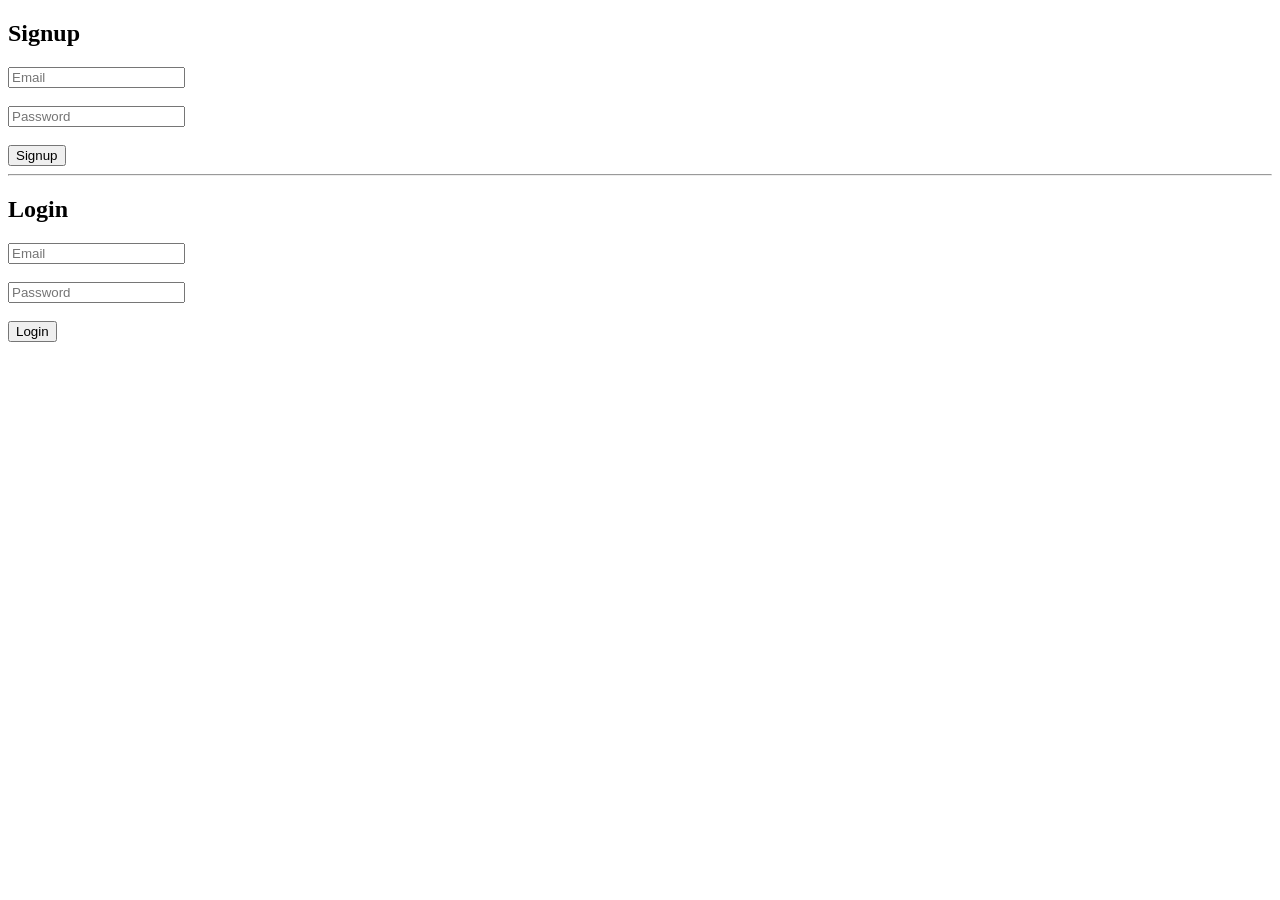
<file: index.html>
<!DOCTYPE html> 
<html> 
<head> 
<title>Login & Signup</title> 
</head> 
<body> 
<h2>Signup</h2> 
<form action="signup.php" method="POST"> 
<input type="email" name="email" placeholder="Email" 
required><br><br> 
<input type="password" name="password" placeholder="Password" 
required><br><br> 
<button type="submit">Signup</button> 
</form> 
<hr> 
<h2>Login</h2> 
<form action="login.php" method="POST"> 
<input type="email" name="email" placeholder="Email" 
required><br><br> 
<input type="password" name="password" placeholder="Password" 
required><br><br> 
<button type="submit">Login</button> 
</form> 
</body> 
</html>
</file>
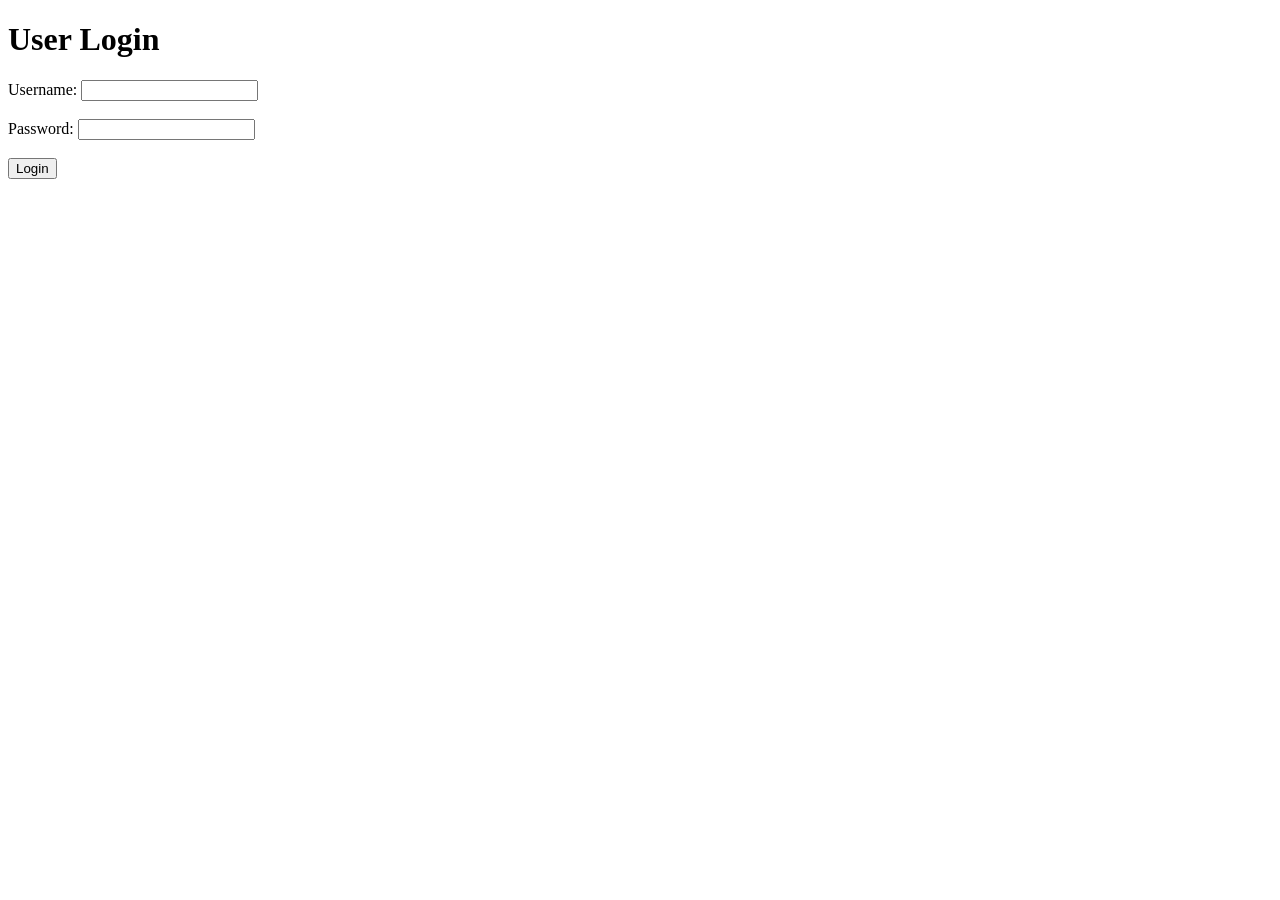
<file: login.html>
<!DOCTYPE html>
<html>
<head>
    <title>Login</title>
</head>
<body>
<h1>User Login</h1>
    <form action="login.php" method="post">
        <label>Username:</label>
        <input type="text" name="username"><br><br>
        <label>Password:</label>
        <input type="password" name="password"><br><br>
        <input type="submit" value="Login">
   </form>
</body>
</html>
</file>
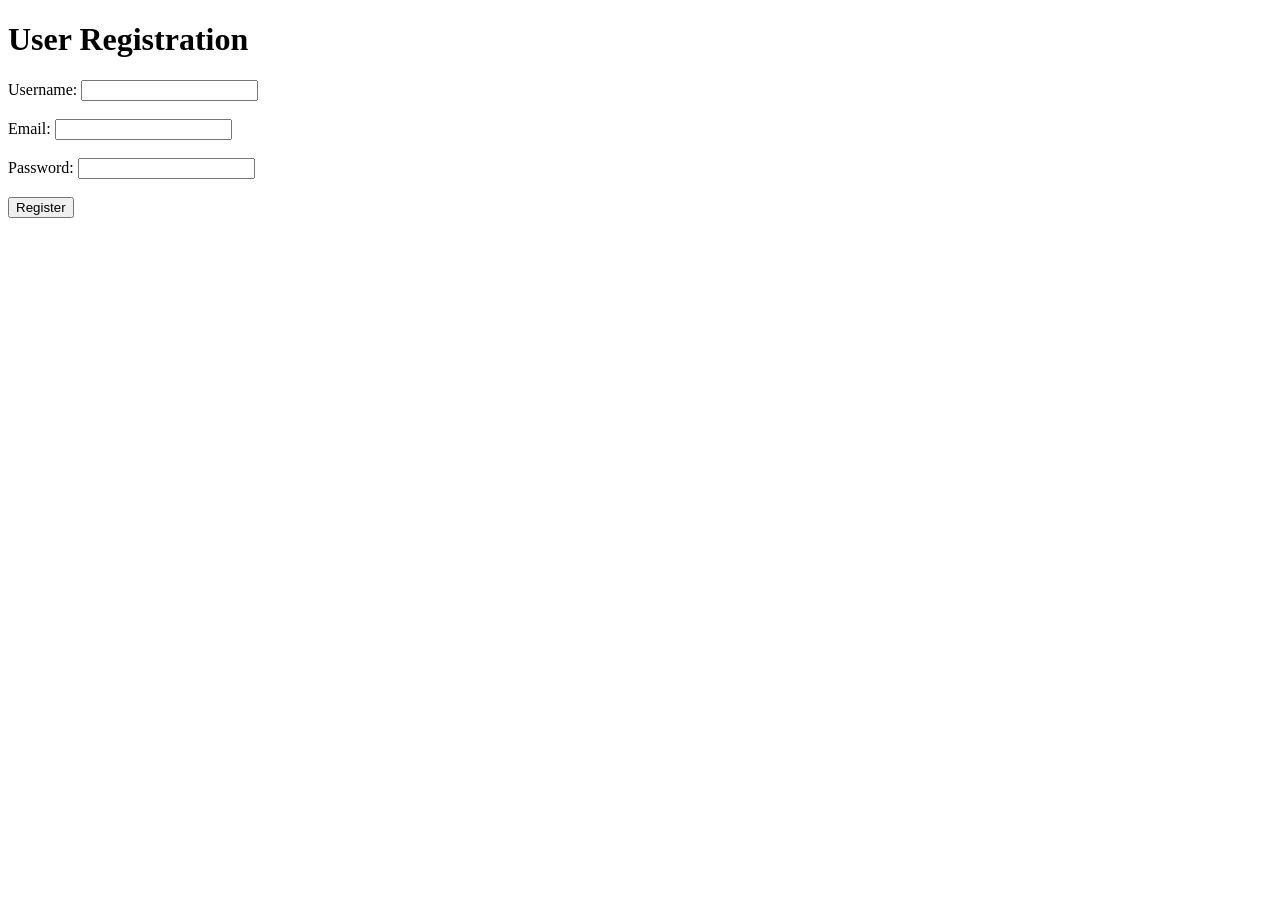
<file: register.html>
<!DOCTYPE html>
<html>
<head>
    <title>Register</title>
</head>
<body>
<h1>User Registration</h1>
    <form action="register.php" method="post">
        <label>Username:</label>
        <input type="text" name="username"><br><br>
        <label>Email:</label>
        <input type="email" name="email"><br><br>
        <label>Password:</label>
        <input type="password" name="password"><br><br>
        <input type="submit" value="Register">
   </form>
</body>
</html>
</file>
